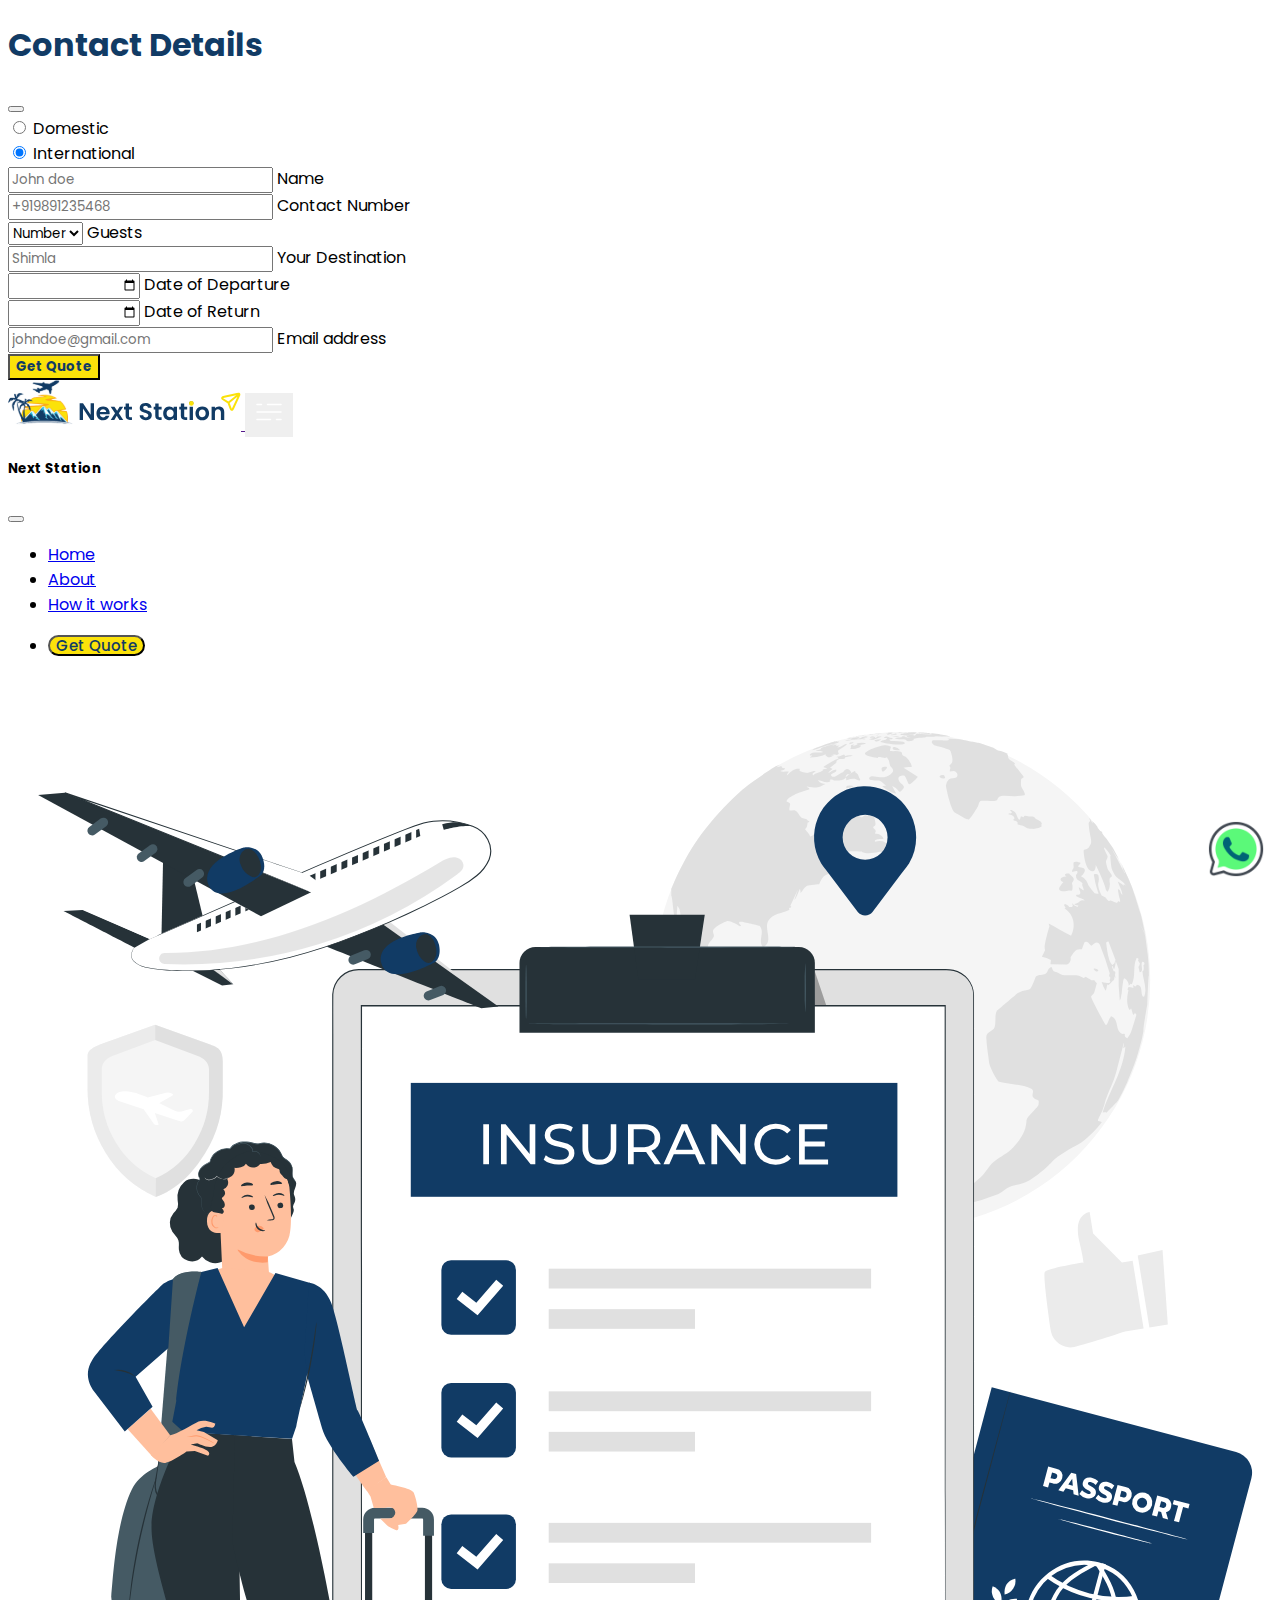
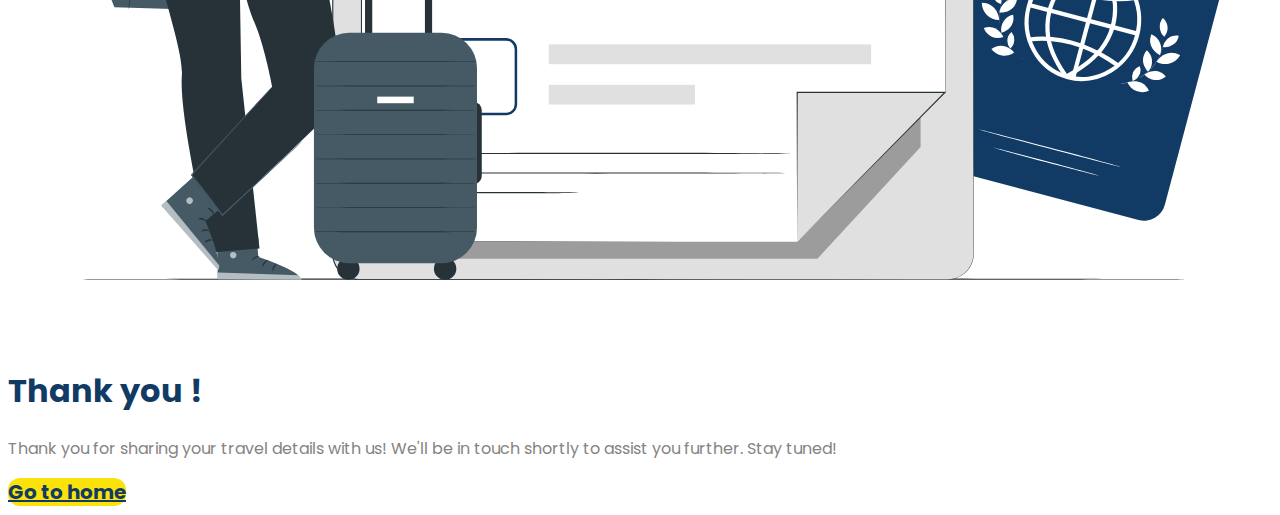
<file: thankyou.html>
<!DOCTYPE html>
<html lang="en">
  <head>
    <meta charset="UTF-8" />
    <meta name="viewport" content="width=device-width, initial-scale=1.0" />
    <title>Next Station</title>
    <!-- BOOTSTRAP5 -->
    <link
      href="https://cdn.jsdelivr.net/npm/bootstrap@5.3.2/dist/css/bootstrap.min.css"
      rel="stylesheet"
      integrity="sha384-T3c6CoIi6uLrA9TneNEoa7RxnatzjcDSCmG1MXxSR1GAsXEV/Dwwykc2MPK8M2HN"
      crossorigin="anonymous"
    />
    <!-- GOOGLE FONTS -->
    <link rel="preconnect" href="https://fonts.googleapis.com" />
    <link rel="preconnect" href="https://fonts.gstatic.com" crossorigin />
    <link
      href="https://fonts.googleapis.com/css2?family=Poppins:wght@100;200;300;400;500;600;700;800&display=swap"
      rel="stylesheet"
    />
    <!-- BOOTSTRAP-ICON LIBRARY -->

    <!-- CSS Always use bootstrap cdn before css and that way you don't have to use !important  and do not use it. -->
    <link rel="stylesheet" href="style.css" />
    <!--FAV-ICON-->
    <link rel="shortcut icon" href="assets/fav-icon.svg" type="image/x-icon" />
  </head>
  <body>
    <!-- WHATSAPP CLICK TO CHAT -->
    <div class="whatsapp-chat">
      <a target="_blank" href="https://wa.me/+918595333353"
        ><img
          class="img-fluid"
          height="56"
          width="56"
          src="assets/whatsapp.png"
          alt=""
          srcset=""
      /></a>
    </div>

    <!-- Button trigger modal -->

    <!-- Modal -->
    <div
      class="modal fade"
      id="exampleModal"
      tabindex="-1"
      aria-labelledby="exampleModalLabel"
      aria-hidden="true"
    >
      <div class="modal-dialog">
        <div class="modal-content">
          <div class="modal-header">
            <h1
              class="modal-title fs-5 primary-color fw-bold"
              id="exampleModalLabel"
            >
              Contact Details
            </h1>
            <button
              type="button"
              class="btn-close"
              data-bs-dismiss="modal"
              aria-label="Close"
            ></button>
          </div>
          <div class="modal-body">
            <form class="">
              <input type="hidden" name="_next" value="/submit" />
              <input
                type="hidden"
                name="_subject"
                value="You got a new form submission!!"
              />
              <div class="form-check-inline">
                <input
                  class="form-check-input"
                  type="radio"
                  name="flexRadioDefault"
                  id="flexRadioDefault1"
                  aria-label="Domestic"
                  id="validationCustom01"
                  required
                />
                <label class="form-check-label" for="flexRadioDefault1">
                  Domestic
                </label>
              </div>
              <div class="form-check-inline">
                <input
                  class="form-check-input"
                  type="radio"
                  name="flexRadioDefault"
                  id="flexRadioDefault2"
                  checked
                  aria-label="International"
                  id="validationCustom02"
                  required
                />
                <label class="form-check-label" for="flexRadioDefault2">
                  International
                </label>
              </div>

              <div class="row">
                <div class="form-floating my-3 col">
                  <input
                    name="NameOfPerson"
                    type="text"
                    class="form-control rounded-3"
                    id="floatingName"
                    placeholder="John doe"
                    aria-label="First name"
                    id="validationCustom07"
                    required
                  />
                  <label class="ms-3" for="floatingInput">Name</label>
                </div>
                <div class="form-floating my-3 col">
                  <input
                    name="Contact-Number"
                    type="tel"
                    class="form-control rounded-3"
                    id="floatingNumber"
                    placeholder="+919891235468"
                    aria-label="Contact Number"
                    id="ContactNumber"
                    pattern="[789][0-9]{9}"
                    required
                  />
                  <label class="ms-3" for="floatingInput">Contact Number</label>
                </div>
              </div>
              <div class="row">
                <div class="input-group col">
                  <select
                    class="form-select rounded-start-3"
                    id="inputGroupSelect02"
                    aria-label="Number-of-guests"
                    id="validationCustom03"
                    required
                  >
                    <option selected>Number</option>
                    <option value="1">One</option>
                    <option value="2">Two</option>
                    <option value="3">Three</option>
                    <option value="4">Four</option>
                    <option value="5">Five</option>
                    <option value="6">Six</option>
                  </select>
                  <label class="input-group-text" for="inputGroupSelect02"
                    >Guests</label
                  >
                </div>
                <div class="form-floating col">
                  <input
                    type="text"
                    class="form-control rounded-3"
                    id="floatingDestination"
                    placeholder="Shimla"
                    aria-label="Name-of-Destination"
                    id="validationCustom04"
                    required
                  />
                  <label class="ms-3" for="floatingInput"
                    >Your Destination</label
                  >
                </div>
              </div>
              <div class="row">
                <div class="form-floating my-3 col">
                  <input
                    id="date"
                    type="date"
                    class="form-control rounded-3"
                    id="floatingDate"
                    placeholder="John doe"
                    aria-label="Date-of-Departure"
                    id="validationCustom05"
                    required
                  />
                  <label class="ms-3" for="floatingInput"
                    >Date of Departure</label
                  >
                </div>
                <div class="form-floating my-3 col">
                  <input
                    id="date"
                    type="date"
                    class="form-control rounded-3"
                    id="floatingDate"
                    placeholder="Date"
                    aria-label="Date-of-Return"
                    id="validationCustom06"
                    required
                  />
                  <label class="ms-3" for="floatingInput">Date of Return</label>
                </div>
              </div>
              <div class="form-floating mb-3">
                <input
                  name="Email-Address"
                  type="email"
                  class="form-control rounded-3"
                  id="floatingInput"
                  placeholder="johndoe@gmail.com"
                  aria-label="email address"
                  pattern="[a-z0-9._%+-]+@[a-z0-9.-]+\.[a-z]{2,4}$"
                  required
                />
                <label for="floatingInput">Email address</label>
              </div>
              <button
                class="modal-btn w-100 mb-2 btn btn-lg rounded-3"
                type="submit"
              >
                Get Quote
              </button>
            </form>
          </div>
        </div>
      </div>
    </div>
<div>
    <nav class="navbar navbar-expand-lg" aria-label="Offcanvas navbar large">
        <div class="container-fluid mx-lg-5">
          <a  href="" class="navbar-brand">
           <img src="assets//company-logo-2-dark.svg" alt="" srcset="">
          </a>
             <button class="navbar-toggler"
                type="button"
                data-bs-toggle="offcanvas"
                data-bs-target="#offcanvasNavbar2"
                aria-controls="offcanvasNavbar2"
                aria-label="Toggle navigation"
              > <img src="assets/hamburger-menu-broken.svg" alt="">
                <span class="navbar-toggler-icon d-none">
                 
                </span>
              </button>
              <div
                class="offcanvas offcanvas-end text-bg-light"
                tabindex="-1"
                id="offcanvasNavbar2"
                aria-labelledby="offcanvasNavbar2Label"
              >
                <div class="offcanvas-header">
                  <h5 class="offcanvas-title" id="offcanvasNavbar2Label">
                    Next Station
                  </h5>
                  <button
                    type="button"
                    class="btn-close btn-close-dark"
                    data-bs-dismiss="offcanvas"
                    aria-label="Close"
                  ></button>
                </div>
                <div class="offcanvas-body navbar-collapse">
                  <ul class="navbar-nav nav mx-auto center-nav">
                    <li class="nav-item">
                      <a href="#home" class="nav-link ps-lg-5 pe-lg-2 link-light">Home</a>
                    </li>
                    <li class="nav-item">
                      <a href="#featured-3" class="nav-link px-lg-4 link-light">About</a>
                    </li>
                    <li class="nav-item">
                      <a href="#how" class="nav-link ps-lg-2 pe-lg-5 link-light">How it works</a>
                    </li>
                  </ul>
                  <ul class="navbar-nav nav">
                    <li class="nav-item">
                      <button type="button" class="btn call-to-action px-3 py-2" data-bs-toggle="modal" data-bs-target="#exampleModal">Get Quote</button>
                    </li>
                  </ul>
                </div>
              </div>
            </nav>
</div>
   

<div class="container text-center">
    <img src="assets/Travel insurance-pana.svg" class="img-fluid w-25" alt="">
    <h1 class="fw-bold primary-color">Thank you !</h1>
   <div class="row text-center justify-content-center">
    <p style="color: #848484;" class="col-lg-5 col-md-5">Thank you for sharing your travel details with us! We'll be in touch shortly to assist you further. Stay tuned!</p>
   </div>
   <a href="https://nextstation.in"  class="goback-btn btn px-5 py-2 mt-2">Go to home</a>
    </div>




  </body>
</html>
</file>
<file: style.css>
* {
  font-family: "Poppins", sans-serif;
}

.primary-color {
  color: #113b65;
}

.secondary-color {
  color: #24c1e6;
}

.yellow-color {
  color: #fbe20a;
}

.orange-color {
  color: #fba919;
}

.white-color {
  color: #ffffff;
}

.whatsapp-chat {
  position: fixed;
  bottom: 16px;
  right: 16px;
  z-index: 2;
}

.center-navs {
  background: rgba(217, 217, 217, 0.1);
  border-radius: 26px;
  border: 1px;
  border-color: linear-gradient(
    90deg,
    rgba(200, 200, 203, 1) 0%,
    rgba(231, 231, 231, 0.4990371148459384) 0%,
    rgba(224, 224, 224, 1) 93%
  );
}
.side-navigation {
  background-color: #113b65;
}
.call-to-action {
  background-color: #fbe20a !important;
  border-radius: 13px;
  font-weight: 500;
  font-size: 15px;
  line-height: 100%;
  text-align: center;
  color: #113b65;
}
.modal-btn {
  background-color: #fbe20a;
  color: #113b65;
  font-weight: bold;
}
.modal-btn:hover,
.goback-btn:hover {
  background-color: #113b65;
  color: #ffffff;
}

.main-button,
.goback-btn {
  border-radius: 12px;
  background-color: #fbe20a;
  font-weight: 700;
  font-size: 20px;
  color: #113b65;
}
.call-to-action:hover,
.main-button:hover {
  background-color: #ffffff;
  color: #113b65;
}

.home-page {
  height: 100vh;
  background: url(./assets/home-page-bg.png),
    lightgray 0px -0.07px / 80% 102.541% no-repeat;
  background-repeat: no-repeat;
  background-size: cover;
}

.headline {
  color: white !important;
  font-size: 64px;
  font-weight: 700;

  text-align: center;
}
.mobile {
  font-size: 20px;
  font-weight: 400;
  line-height: 1.5rem;
  display: none;
}
.sub-headline {
  font-weight: 400;
  font-size: 20px;
  line-height: 1.5rem;
  text-align: center;
}

.navbar-toggler {
  border: none !important;
  border-color: white;
}
/*  FEATURE-SECTION */
.feature {
  border: 1px solid #e0e0e0;
  border-radius: 15px;
  box-shadow: 3px 16px 25px 0 rgba(0, 0, 0, 0.05);
}
.feature-section h2 {
  font-weight: 600;
  font-size: 40px;
}
.feature-section p {
  font-weight: 400;
  font-size: 16px;
  line-height: 125%;
  color: #9a9a9a;
}
.feature h5 {
  font-weight: 500;
  font-size: 20px !important;
  color: #113b65;
}
.feature p {
  font-size: 16px;
}

/* HOW-IT-WORKS-SECTION */
.sub-head {
  font-weight: 500;
  font-size: 20px;
}
.how-it-works-section h2 {
  font-size: 40px;
  font-weight: 700;
}
.how-it-works-section h5 {
  font-size: 24px;
}

.step-container p {
  font-weight: 400;
  font-size: 16px;
  color: #9c9c9c;
  line-height: 1.3rem !important;
}
.step-container img {
  margin-top: 3px;
}
.how-it-works {
  border-radius: 17px;
  box-shadow: -14px 16px 35px 0 rgba(0, 0, 0, 0.18);
}
/* PACKAGE-SECTION */
.tour {
  font-weight: 500;
}
.package-section p {
  font-size: 20px;
}

.package-section .col-12 {
  font-weight: 400;
  color: #848484;
}

.package-section h2 {
  font-weight: 700;
  font-size: 40px;
}
.border-radius {
  border-radius: 23px;
}
.package-box-shadow {
  box-shadow: -14px 16px 35px 0 rgba(0, 0, 0, 0.15);
}

input[type="date"]:required:invalid::-webkit-datetime-edit {
  color: transparent;
}
input[type="date"]:focus::-webkit-datetime-edit {
  color: black !important;
}

/* FOOTER-SECTION  */

.footer-section {
  background-color: #113b65;
}

.footer-section li a {
  color: #75aee8;
  font-weight: 200;
}

.footer-section li a:hover {
  color: #fbe20a;
}
.footer-section p {
  font-weight: 300;
  font-size: 16px;
  line-height: 125%;
  color: #75aee8;
}

.footer-section hr {
  color: #3071b2;
}

@media only screen and (max-width: 600px) {
  html,
  body {
    overflow-x: hidden;
  }
  body {
    position: relative;
  }
  .home-page {
    overflow-x: hidden;
    height: 100vh;
    background: url(./assets/Mobile-img.png);
    background-repeat: no-repeat;
    background-position: top;
    background-size: cover;
  }

  .headline {
    font-size: 42px;
  }
  .mobile {
    display: block;
  }
  .sub-headline {
    display: none;
  }
  .feature-section h2,
  .how-it-works-section h2 {
    font-size: 32px;
  }
  .step-container h5 {
    font-size: 20px;
  }

  .step-container img {
    height: 42px;
    margin-top: 4px;
  }
  .step-container p {
    font-size: 14px;
  }
  .img-column {
    display: none;
  }
  .sub-head,
  .package-section .col-12 {
    font-size: 16px;
  }
  .tour {
    font-size: 13px;
  }
  .headline-box h2 {
    font-size: 27px;
    margin-top: 4px;
  }

  .whatsapp-chat img {
    height: 48px;
    width: 48px;
  }

  .whatsapp-chat {
    bottom: 15px;
    right: 15px;
  }
  .package-section .row p {
    margin-left: 5px;
  }
  .pgk-img {
    height: 401px;
    width: 299px;
  }

  .margin-top {
    margin-top: 35px;
  }

  .border-radius {
    border-radius: 18px;
  }

  label {
    font-size: 13.5px;
  }

  .center-navs {
    background: none;
  }
}
</file>
